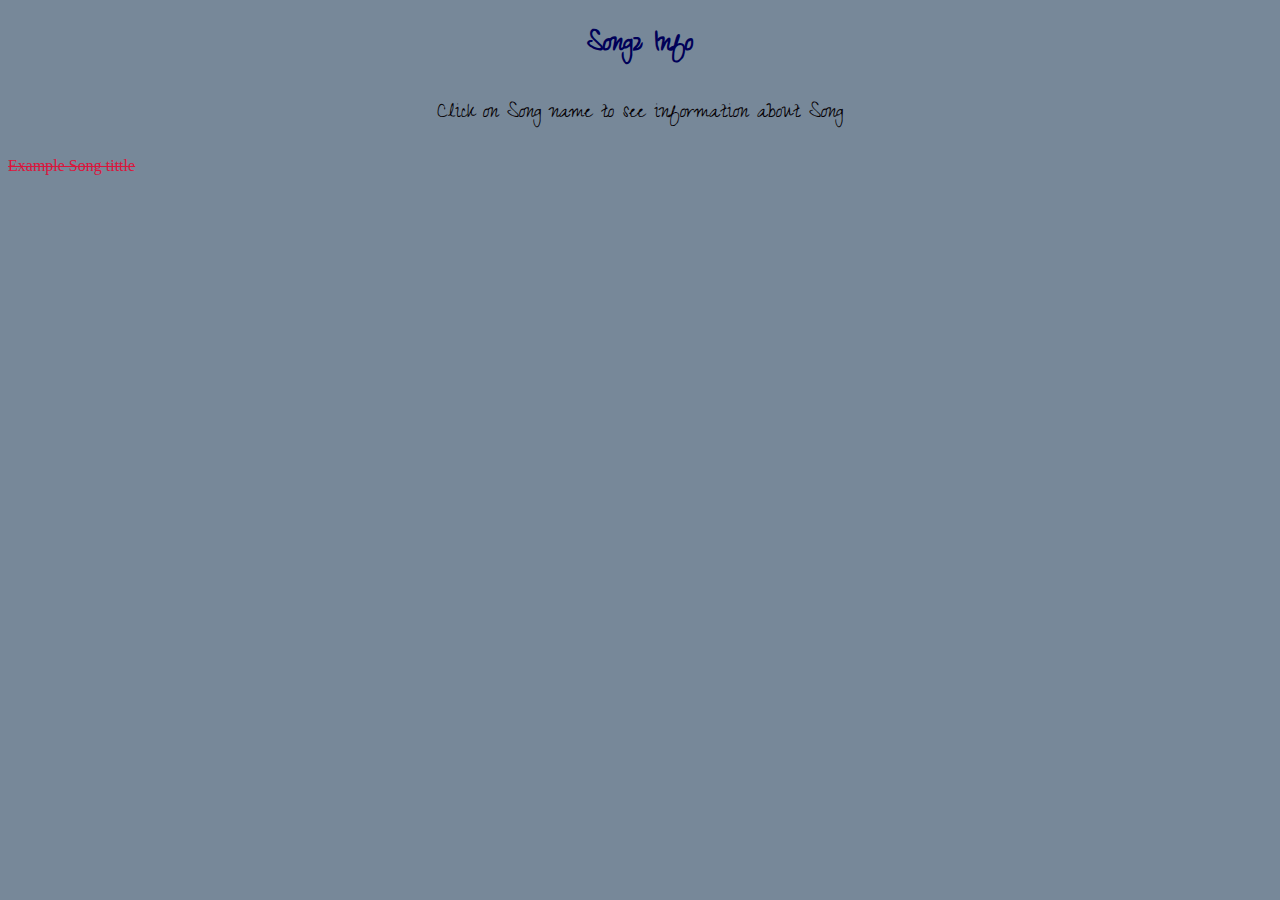
<file: index.html>
<!DOCTYPE html>
<html lang="en">
<head>
  <meta charset="UTF-8">
  <meta http-equiv="X-UA-Compatible" content="IE=edge">
  <meta name="viewport" content="width=device-width, initial-scale=1.0">
  <link rel="stylesheet" href="index.css">
  <title>List Of Songs</title>
</head>
<body>
  <h1>Songz Info</h1>
  <p>Click on Song name to see information about Song</p>
</body>
<a href="songs">Example Song tittle</a>

</html>
</file>
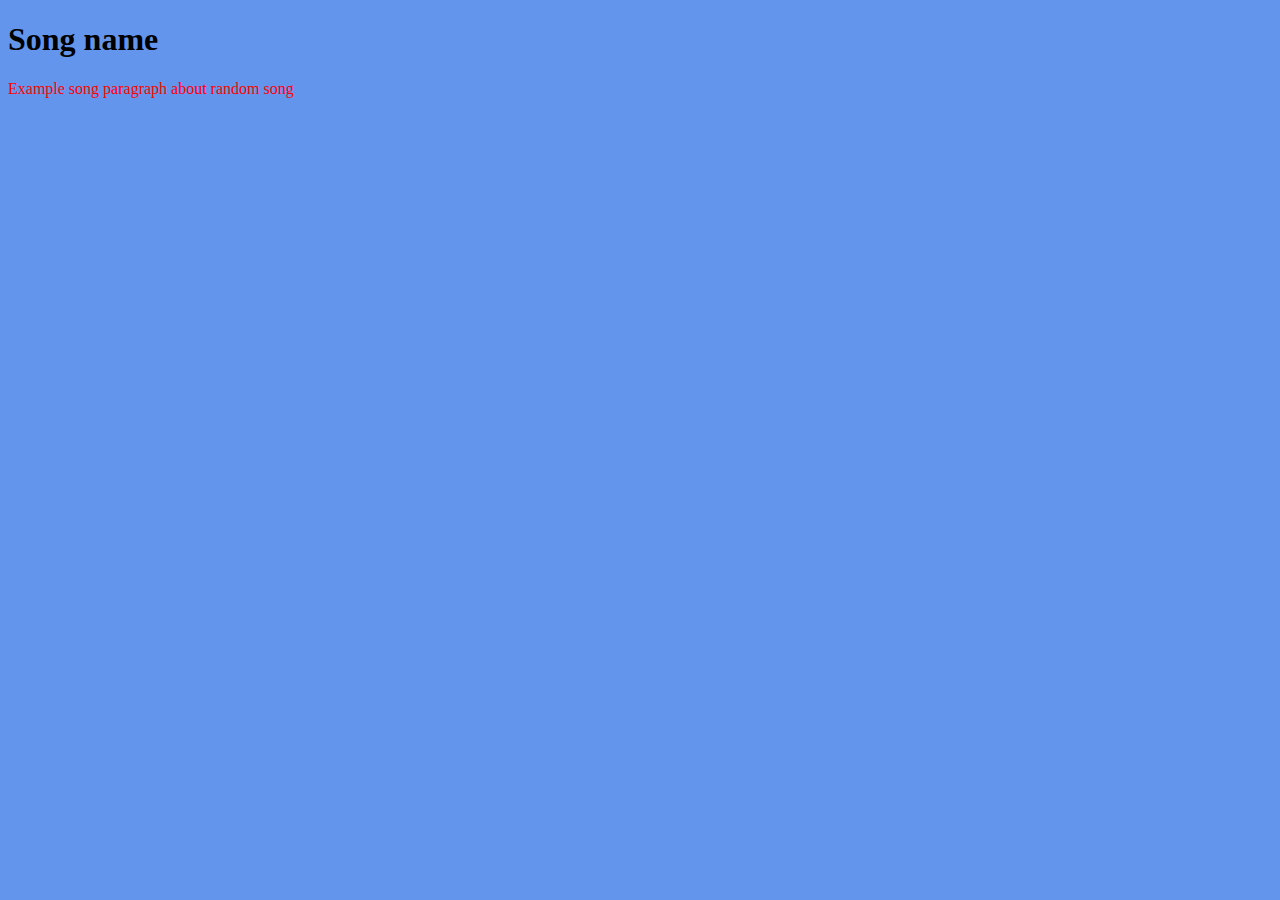
<file: songs.html>
<!DOCTYPE html>
<html lang="en">
<head>
  <meta charset="UTF-8">
  <meta http-equiv="X-UA-Compatible" content="IE=edge">
  <meta name="viewport" content="width=device-width, initial-scale=1.0">
  <link rel="stylesheet" href="songs.css">
  <title>infornmation on TBD</title>
</head>
<body>
  <h1>Song name</h1>
  <p>Example song paragraph about random song</p>
  
</body>
</html>
</file>
<file: index.css>
@import url('https://fonts.googleapis.com/css2?family=Zeyada&display=swap');

h1 {
  color: rgb(0, 0, 88);
  text-align: center;
  font-family: Zeyada;
}

p {
  color: rgb(5, 0, 3);
  text-align: center;
  font-size: x-large;
  font-family: zeyada;
}

a {
  color: crimson;
text-decoration: line-through;
font-size:xx-large,

}

body {
  background-color: lightslategrey;\

}
</file>
<file: songs.css>
@import url('https://fonts.googleapis.com/css2?family=Babylonica&family=Zeyada&display=swap');

h1 {
  color:navy
  font-family: Babylonica;
}

body {
  background-color: cornflowerblue;
}

p {
  color:red
}
</file>
